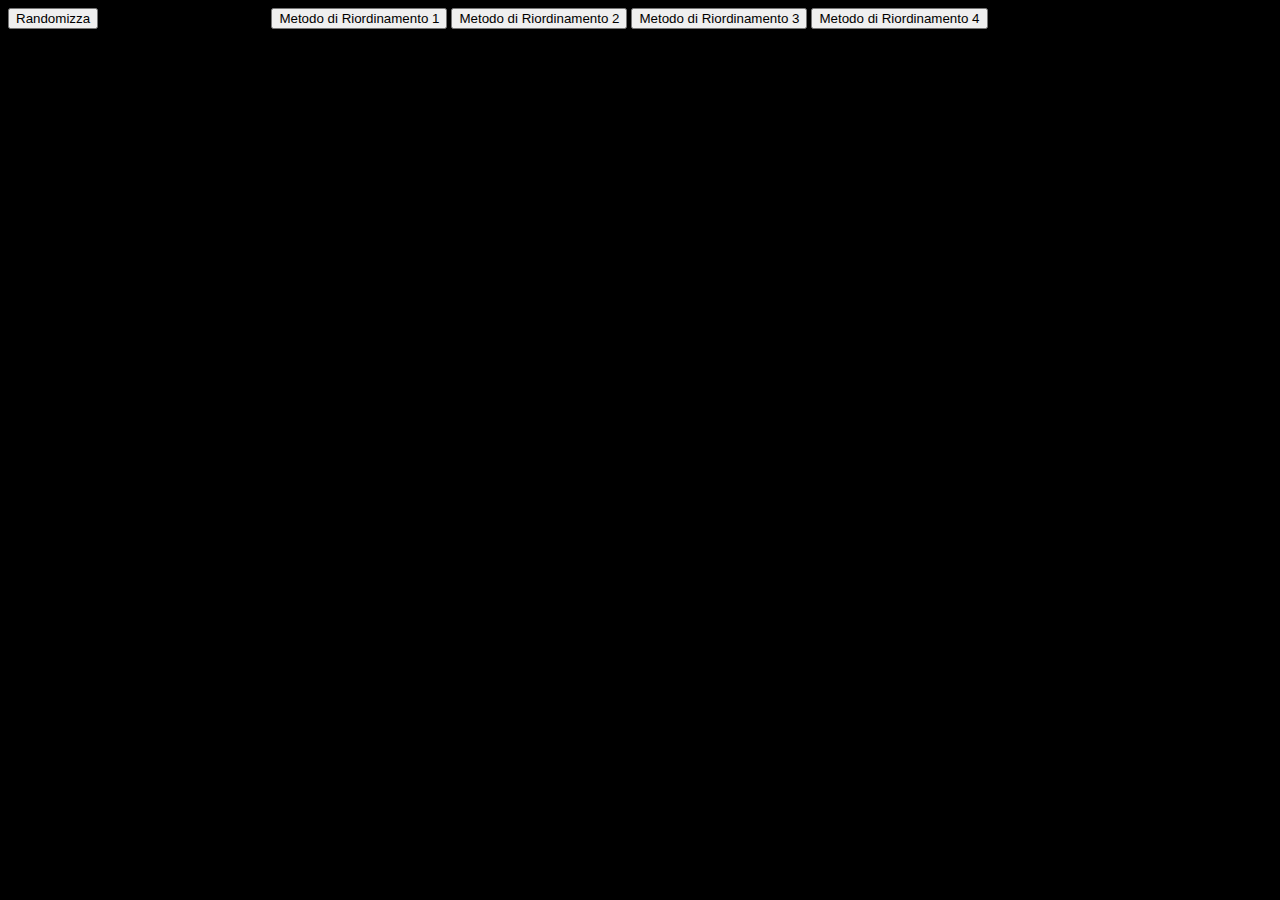
<file: html/index.html>
<html>
<head>
    <title>
        Progetto tepsit
    </title>
    <link href="../css/index.css" rel="stylesheet">
    <script src="../js/MoveObject.js"></script>
</head>

<body>
<div id="contenitore">
    <script src="../js/Main1.js"></script>
</div>
<INPUT TYPE="button" VALUE="Randomizza" ONCLICK="history.go(0)">
//bottoni da implementare
<INPUT TYPE="button" VALUE="Metodo di Riordinamento 1" ONCLICK="">
<INPUT TYPE="button" VALUE="Metodo di Riordinamento 2" ONCLICK="">
<INPUT TYPE="button" VALUE="Metodo di Riordinamento 3" ONCLICK="">
<INPUT TYPE="button" VALUE="Metodo di Riordinamento 4" ONCLICK="">
</body>
</html>
</file>
<file: css/index.css>
body
{
    background-color: black;
}

#0
{
    position: relative;
    float:left;
    width:64px;
    height:64px;
}
#1
{
    float:left;
    width:64px;
    height: 64px;
}
#2
{
    float:left;
    width:64px;
    height: 64px;
}
#3
{
    float:left;
    width:64px;
    height: 64px;
}
#4
{
    float:left;
    width:64px;
    height: 64px;
}
#5
{
    float:left;
    width:64px;
    height: 64px;
}
#6
{
    float:left;
    width:64px;
    height: 64px;
}
#7
{
    float:left;
    width:64px;
    height: 64px;
}
</file>
